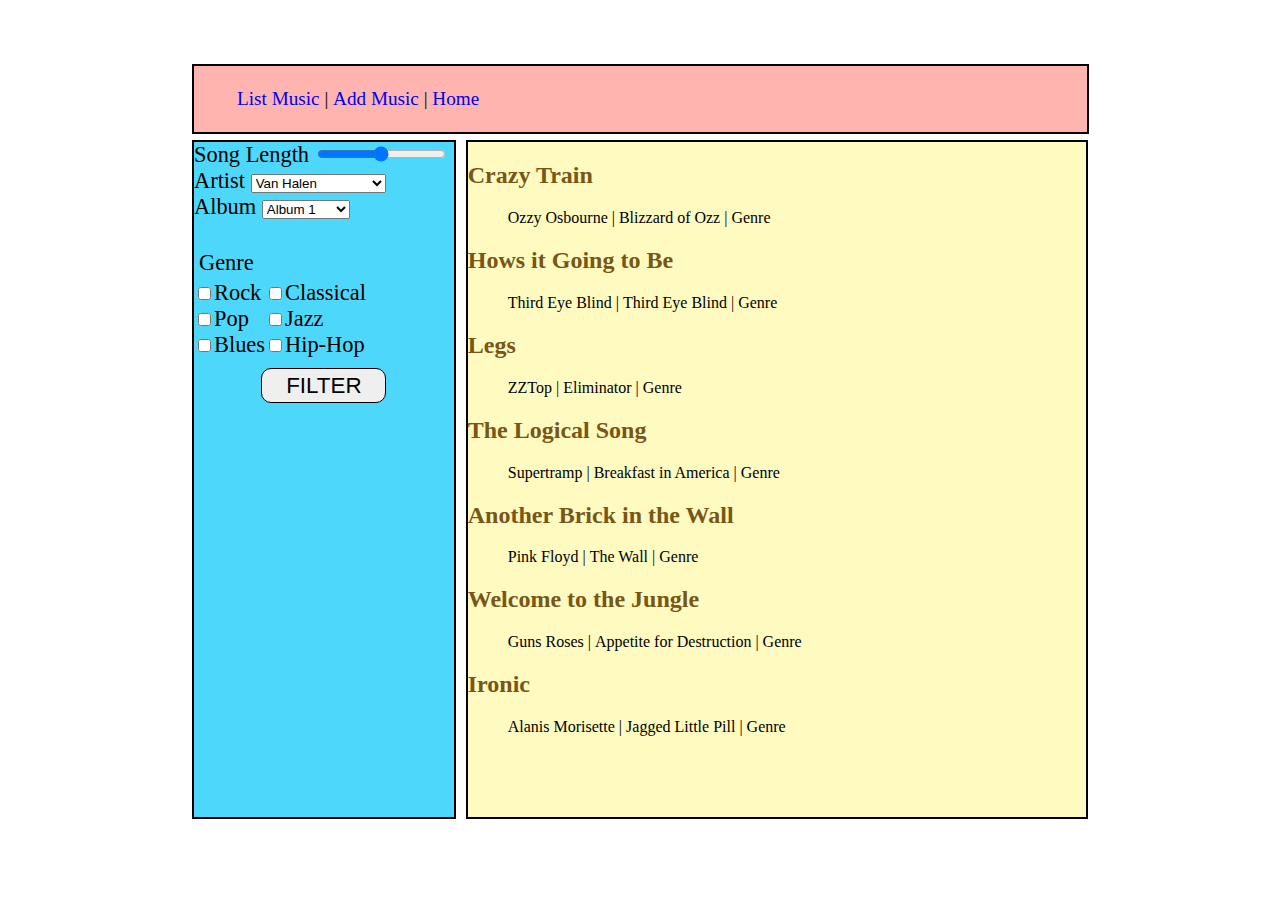
<file: index.html>
<!doctype html>

<html lang="en">
<head>
  <meta charset="utf-8">
  <title>Music History</title>


  <link rel="stylesheet" type="text/css" href="style.css">
</head>

<body>

  <header id="header" class="">

    <ul id="actions">
      <li><a id="link-list" href="index.html" class= "selected">List Music</a></li>
      <li>|</li>
      <li><a id="link-add" href="add.html">Add Music</li></a>
      <li>|</li>
      <li><a href="#">Home</li></a>
    </ul>

  </header>




  <section class="hidden" id="add-view">
    <div id="input_bx">
          <div id="input_sel">
          <label>Song name:<input type="input"></label><br>
          </div>
          <div id="input_sel">
          <label>Artist:<input type="input"></label><br>
          </div>
          <div id="input_sel">
          <label>Album:<input type="input"></label>
          </div>
      </div>

 <!--      <div class="button-div"> -->
      <button class="button">ADD</button>
      </div>

  </section>



  <section class="" id="list-view">

    <div id="left-side" class="">
      <div>
        <label for="song-length">Song Length</label>
        <input id="song-length" type="range" name="duration" min="0" max="30" step="0.5" value="15.0">
      </div>

      <div>
        <label for="artist">Artist</label>
        <select id="artist_name">
          <option value="" disabled>Select One</option>
          <option value="Van Halen">Van Halen</option>
          <option value="Cheap Trick">Cheap Trick</option>
          <option value="Pink Floyd">Pink Floyd</option>
          <option value="The Beatles">The Beatles</option>
          <option value="The Rolling Stones">The Rolling Stones</option>

        </select>
      </div>

      <div>
        <label for="album">Album</label>
        <select id="album_name">
          <option value="" disabled>Select One</option>
          <option value="Album 1">Album 1</option>
          <option value="Album 2">Album 2</option>
          <option value="Album 3">Album 3</option>
          <option value="Album 4">Album 4</option>

        </select>
      </div>

      <div>
        <p>Genre</p>

        <div id="ckbx_colmn_left">
          <label><input type="checkbox">Rock</label><br>
          <label><input type="checkbox">Pop</label><br>
          <label><input type="checkbox">Blues</label>
        </div>
        <div id="ckbx_colmn_right">
          <label><input type="checkbox">Classical</label><br>
          <label><input type="checkbox">Jazz</label><br>
          <label><input type="checkbox">Hip-Hop</label>
        </div>
      </div>

      <div class="button-div">
        <button class="button">FILTER</button>
      </div>
    </div> <!-- End of Left side -->

     <!--      <div>
              <legend>Genre</legend>
        <input type="checkbox" name="genre" value="student"> Rock
        <input type="checkbox" name="genre" value="student"> Pop
        <input type="checkbox" name="genre" value="student"> Blues <br>
        <input type="checkbox" name="genre" value="student"> Classical
        <input type="checkbox" name="genre" value="student"> Jazz
        <input type="checkbox" name="genre" value="student"> Hip-Hop
          </div> -->

    <section id="right-side" class="">
      <!--
      <div>
        <h2>Song Name</h2>
        <ol>
          <li>Artist Name</li>
          <li>|</li>
          <li>Album Name</li>
          <li>|</li>
          <li>Genre</li>
        </ol>
      </div>
       -->
    </section>
  </section>
  <script type="text/javascript" src="script.js"></script>
  <script type="text/javascript" src="list.js"></script>
  <script type="text/javascript" src="add.js"></script>
</body>
</html>
</file>
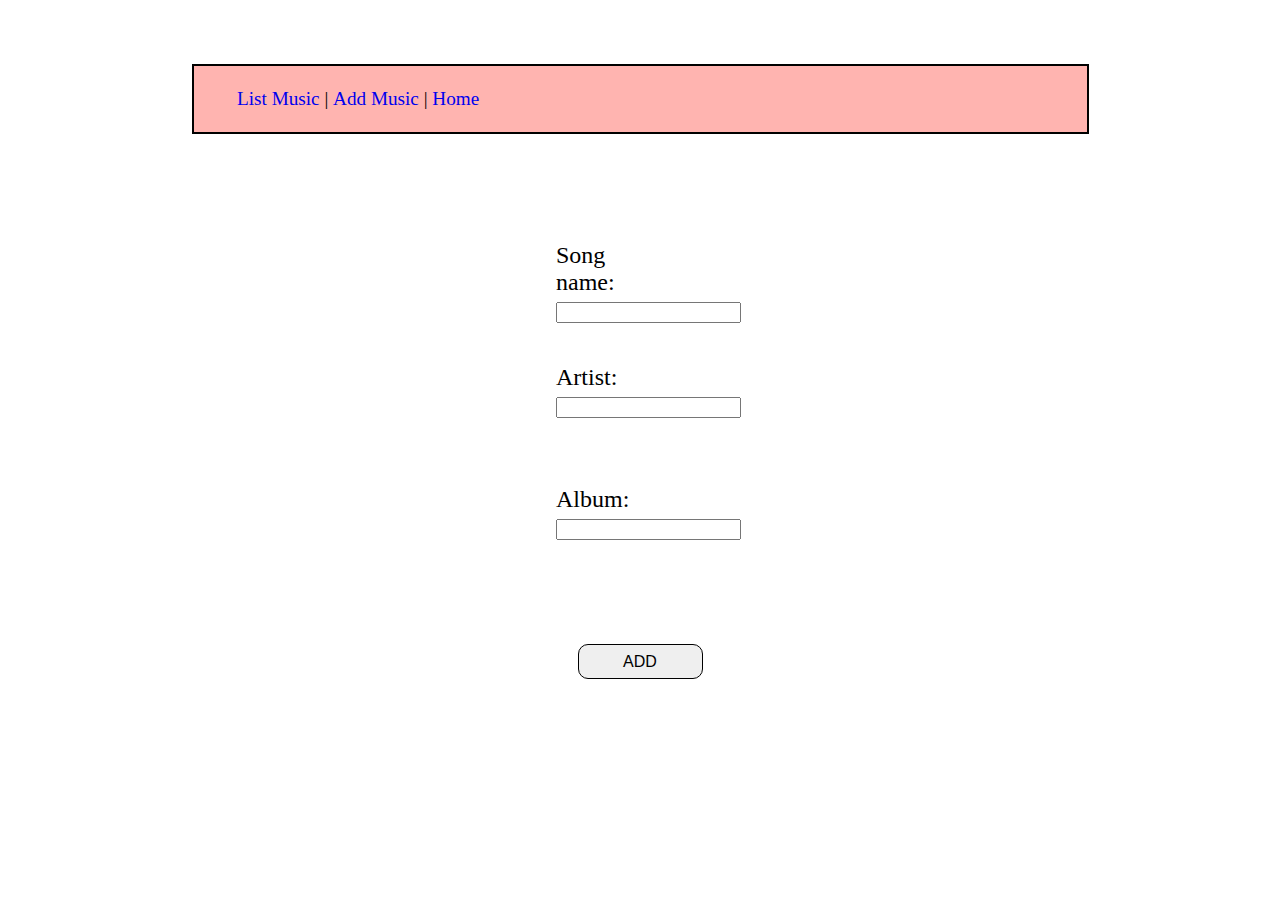
<file: add.html>
<!doctype html>

<html lang="en">
<head>
  <meta charset="utf-8">
  <title>Music History</title>


  <link rel="stylesheet" type="text/css" href="style.css">
</head>

<body>

  <header id="header" class="">

    <ul id="actions">
      <li><a href="index.html" class= "selected">List Music</a></li>
      <li>|</li>
      <li><a href="add.html">Add Music</li></a>
      <li>|</li>
      <li><a href="#">Home</li></a>
    </ul>

  </header>


      <div id="input_bx">
          <div id="input_sel">
          <label>Song name:<input type="input"></label><br>
          </div>
          <div id="input_sel">
          <label>Artist:<input type="input"></label><br>
          </div>
          <div id="input_sel">
          <label>Album:<input type="input"></label>
          </div>
      </div>

 <!--      <div class="button-div"> -->
      <button class="button">ADD</button>
      </div>
</file>
<file: style.css>
header {
    background-color:#FFB4B0;
    text-decoration:none;
    border: 2px solid black;
    font-size: 1.2em;
}

header{
    width: 99%;
    padding: 3px;
    margin-bottom: 6px;
}

li{
    list-style: none;
    display: inline;

}
#actions *{
text-decoration: none;
list-style:none;
display: inline;
}


#left-side{
    background-color: #4DD7FA;
    border: 2px solid black;
    float: left;
    width: 29%;
    min-height: 675px;
    font-size: 1.40em;
}

#right-side{
    background-color: #FEFAC0;
    border: 2px solid black;
    float: right;
    width: 69%;
    min-height: 675px;
}

h2{
    color: #785616;
}

#song-length {

}

body {
    margin-top: 5%;
    margin-right: 15%;
    margin-bottom: 5%;
    margin-left: 15%;
}

#ckbx_colmn_left {
    display: block;
    float: left;
}

#ckbx_colmn_right {
    display: block;
}

.button-div {
/*background-color: chartreuse*/;

}

#input_bx {
    display: block;
    margin-top: 6em;
    margin-right: 0em;
    margin-bottom: 6em;
    margin-left: 19em;
 /*   float: right;*/
   /* background-color: chartreuse;*/
    width: 99%;
}

#input_sel {
    font-size: 1.5em;
    display: block;
    padding: .5em;
    margin: 2em;
    width: 20px;
    height: 50px;
}

p {
    text-align: left;
    margin-top: 30px;
    margin-bottom: 4px;
    padding-left: 5px;
}
.button {
    width: 125px;
    height: 35px;
    font-size: 1em;
    border-radius: 10px;
    border: solid black .1px;
    margin: 10px auto;
    display: block;
}

.hidden {
    display: none;
}
</file>
